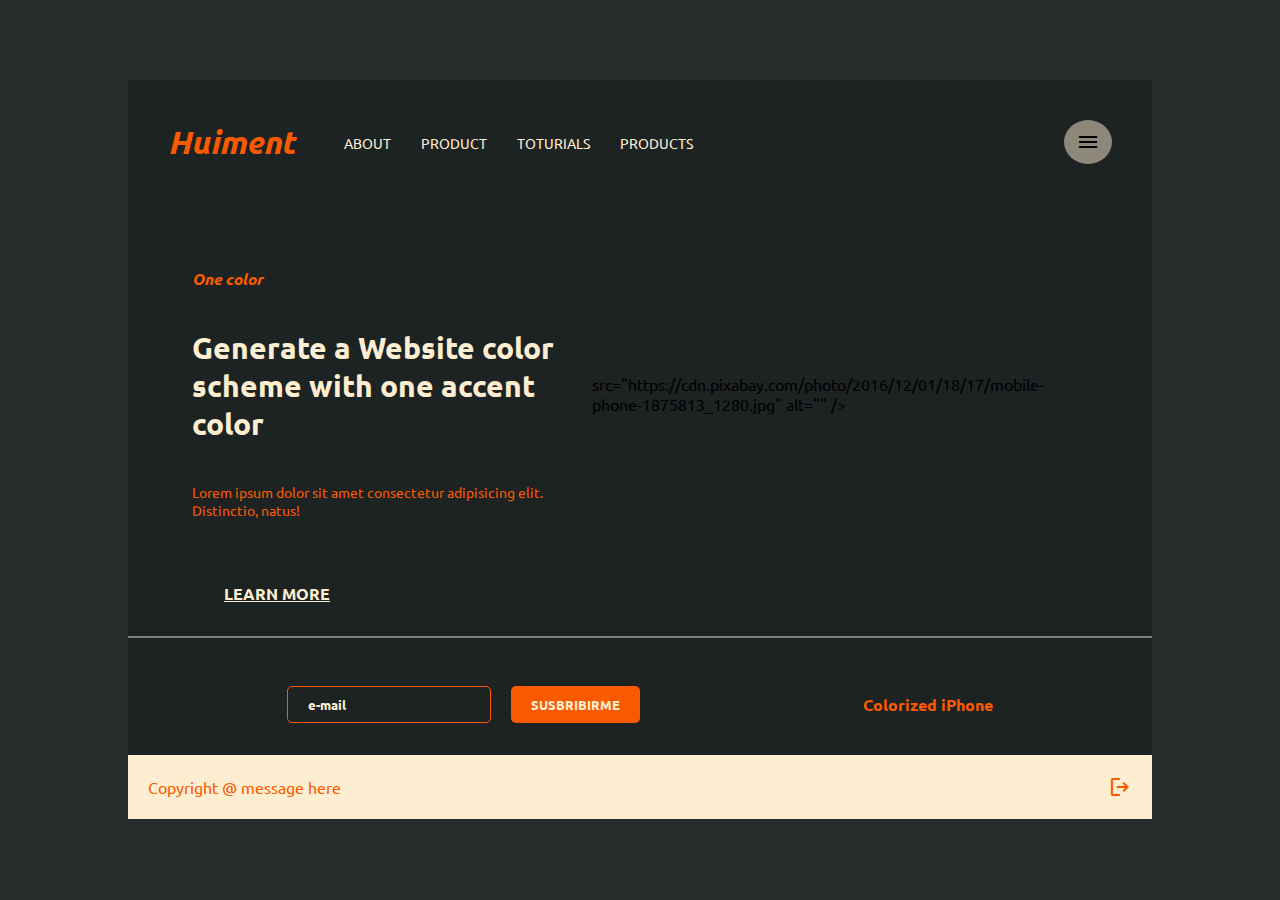
<file: replica/index.html>
<!DOCTYPE html>
<html lang="en">
  <head>
    <meta charset="UTF-8" />
    <meta name="viewport" content="width=device-width, initial-scale=1.0" />

    <link
      rel="stylesheet"
      href="https://fonts.googleapis.com/css2?family=Material+Symbols+Outlined:opsz,wght,FILL,GRAD@20..48,100..700,0..1,-50..200"
    />
    <link rel="stylesheet" href="style.css" />
    <title>Helium</title>
  </head>
  <body>
    <section>
      <header>
        <h1>Huiment</h1>
        <nav>
          <ul>
            <li><a href="">about</a></li>
            <li><a href="">product</a></li>
            <li><a href="">toturials</a></li>
            <li><a href="">products</a></li>
          </ul>
        </nav>
        <span id="span-head" class="material-symbols-outlined"> menu </span>
      </header>

      <article>
        <div class="text">
          <h4>One color</h4>
          <p>Generate a Website color scheme with one accent color</p>
          <span
            >Lorem ipsum dolor sit amet consectetur adipisicing elit.
            Distinctio, natus!</span
          >
        </div>
        <img />
        src="https://cdn.pixabay.com/photo/2016/12/01/18/17/mobile-phone-1875813_1280.jpg"
        alt="" />
      </article>

      <p id="p">LEARN MORE</p>

      <footer>
        <form action="#">
          <input id="input" type="email" placeholder="e-mail" />
          <button>SUSBRIBIRME</button>
        </form>
        <p>Colorized iPhone</p>
      </footer>
      <div class="copy">
        <p>Copyright @ message here</p>
        <span class="material-symbols-outlined"> logout </span>
      </div>
    </section>
  </body>
</html>
</file>
<file: replica/style.css>
@import url("https://fonts.googleapis.com/css2?family=Ubuntu:ital,wght@0,300;0,400;0,500;0,700;1,300;1,400;1,500;1,700&display=swap");

* {
  font-family: "Ubuntu", sans-serif;
  padding: 0;
  margin: 0;
  box-sizing: border-box;
}

:root {
  --color-section: #1d2223;
  --color-title: #fdeed1;
  --color-naranja: #f95a00;
  --color-body: #262b2c;
}

body {
  background-color: var(--color-body);
}

section {
  width: 80%;
  height: 700px;
  margin: 5rem auto;
  background-color: var(--color-section);
  flex-wrap: wrap;
}

header {
  display: flex;

  padding: 40px;
  align-items: center;
}
h1 {
  color: var(--color-naranja);
  font-style: italic;
}
nav {
  flex-grow: 1;

  display: flex;
  justify-content: start;
  margin: 0 50px;
  color: white;
}
nav ul {
  list-style: none;
  display: flex;
  gap: 30px;
}

ul a {
  text-decoration: none;
  text-transform: uppercase;
  color: var(--color-title);
  font-size: 14px;
}

#span-head {
  background-color: #8d887a;
  padding: 10px 12px;
  border-radius: 50%;
}

.text {
  /*margin: 5rem;*/

  max-width: 400px;
  max-height: 500px;
  display: flex;
  flex-direction: column;
  gap: 40px;
}

article img {
  max-width: 400px;
  max-height: 300px;
  border: none;
  border-radius: 50px;
}

article {
  justify-content: space-between;
  display: flex;
  align-items: center;
  justify-content: center;

  padding: 4rem;
}
.text h4 {
  color: var(--color-naranja);
  font-style: italic;
}

.text p {
  font-size: 30px;
  font-weight: 900;
  color: var(--color-title);
}

.text span {
  color: var(--color-naranja);
  font-size: 14px;
}

#p {
  color: var(--color-title);
  font-weight: bold;
  margin-left: 6rem;
  text-decoration: underline;
}

#p:hover {
  opacity: 0.9;
  cursor: pointer;
}

footer {
  display: flex;
  justify-content: space-around;
  align-items: center;
  border-top: 2px solid grey;
  margin: 2rem 0;
  padding: 3rem;
}

form {
  display: flex;
  gap: 20px;
}

#input {
  padding-bottom: 10px;
  display: flex;
  border: 1px solid var(--color-naranja);
  outline: none;
  border-radius: 5px;
  background-color: var(--color-section);
}

#input::placeholder {
  position: relative;
  left: 20px;
  top: 5px;
  color: var(--color-title);
  font-weight: 600;
}

form button {
  padding: 10px 20px;
  border: none;
  background-color: var(--color-naranja);
  color: var(--color-title);
  font-weight: 600;
  border-radius: 5px;
}

footer p {
  color: var(--color-naranja);
  font-weight: 600;
}

.copy {
  background-color: var(--color-title);
  width: 100%;
  padding: 20px;
  position: relative;
  bottom: 3rem;
  color: var(--color-naranja);
  display: flex;
  justify-content: space-between;
  align-items: center;
}

@media screen and (max-width: 1136px) {
  article {
    display: flex;
    gap: 50px;
  }
  article img {
    width: 350px;
    height: 300px;
  }
}

@media screen and (max-width: 964px) {
  article img {
    width: 300px;
    height: 300px;
  }
  article .text {
    width: 400px;
  }
}

@media screen and (max-width: 813px) {
  header nav {
    display: none;
  }
  header {
    display: flex;
    justify-content: space-between;
  }
}

@media screen and (max-width: 768px) {
  article {
    display: flex;
    flex-direction: column;
  }

  article img {
    display: none;
  }

  footer {
    display: flex;
    gap: 30px;
  }

  .copy {
    padding: 10px;
  }
}

@media screen and (max-width: 900px) {
  article img {
    width: 250px;
    height: 250px;
  }

  article .text {
    width: 400px;
  }
}

@media screen and (max-width: 828px) {
  article img {
    width: 200px;
    height: 200px;
  }
  article .text {
    width: 500px;
  }
}

@media screen and (max-width: 321px) {
  section {
    width: 100%;
  }
}

@media screen and (max-width: 576px) {
  #p {
    position: relative;
    left: 70px;
  }

  .text p {
    font-size: 25px;
  }

  footer {
    display: flex;
    flex-direction: column;
  }

  footer p {
    text-decoration: underline;
  }
}

@media screen and (max-width: 516px) {
  .text {
    padding: 0 20px;
  }

  #p {
    text-align: start;
  }
}

@media screen and (max-width: 431px) {
  .text {
    padding: 0 40px;
  }

  #p {
    display: none;
  }
}

@media screen and (max-width: 415px) {
  .text {
    padding: 0 50px;
  }
  footer form {
    display: flex;
    flex-direction: column;
    width: 100%;
  }
}
</file>
